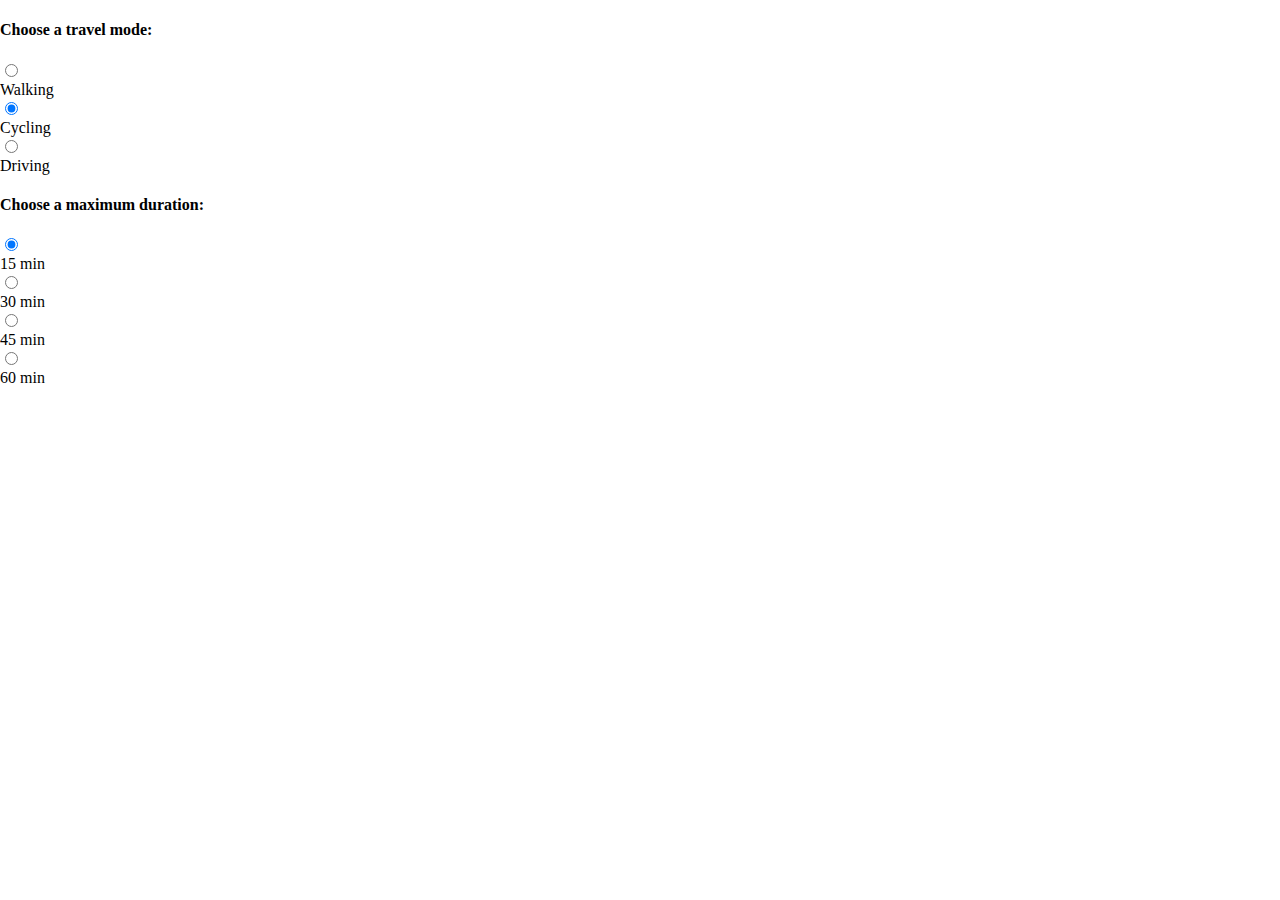
<file: index.html>
<!DOCTYPE html>
<html lang='en'>

<head>
  <meta charset='utf-8' />
  <title>PA Historical Markers Isochrone</title>
  <meta name='viewport' content='width=device-width, initial-scale=1' />
  <link rel="icon" type="image/x-icon" href="images/favicons/favicon.ico">
  <!-- Import Mapbox GL JS  -->
  <script src='https://api.tiles.mapbox.com/mapbox-gl-js/v2.14.1/mapbox-gl.js'></script>
  <link href='https://api.tiles.mapbox.com/mapbox-gl-js/v2.14.1/mapbox-gl.css' rel='stylesheet' />
  <!-- Import Assembly -->
  <link href='https://api.mapbox.com/mapbox-assembly/v1.3.0/assembly.min.css' rel='stylesheet'>
  <script src='https://api.mapbox.com/mapbox-assembly/v1.3.0/assembly.js'></script>

  <link href='css/styles.css' rel='stylesheet'>
</head>

<body>
  <!-- Create a container for the map -->
  <div id='map'></div>

  <!-- Creates the Sidebar, styled with Assembly CSS -->
  <div class='absolute fl my24 mx24 py24 px24 bg-gray-faint round'>
    <form id='params'>
      <h4 class='txt-m txt-bold mb6'>Choose a travel mode:</h4>
      <div class='mb12 mr12 toggle-group align-center'>
        <label class='toggle-container'>
          <input name='profile' type='radio' value='walking'>
          <div class='toggle toggle--active-null toggle--null'>Walking</div>
        </label>
        <label class='toggle-container'>
          <input name='profile' type='radio' value='cycling' checked>
          <div class='toggle toggle--active-null toggle--null'>Cycling</div>
        </label>
        <label class='toggle-container'>
          <input name='profile' type='radio' value='driving'>
          <div class='toggle toggle--active-null toggle--null'>Driving</div>
        </label>
      </div>
      <h4 class='txt-m txt-bold mb6'>Choose a maximum duration:</h4>
      <div class='mb12 mr12 toggle-group align-center'>
        <label class='toggle-container'>
          <input name='duration' type='radio' value='15' checked>
          <div class='toggle toggle--active-null toggle--null'>15 min</div>
        </label>
        <label class='toggle-container'>
          <input name='duration' type='radio' value='30'>
          <div class='toggle toggle--active-null toggle--null'>30 min</div>
        </label>
        <label class='toggle-container'>
            <input name='duration' type='radio' value='45'>
            <div class='toggle toggle--active-null toggle--null'>45 min</div>
         </label>
          <label class='toggle-container'>
            <input name='duration' type='radio' value='60'>
            <div class='toggle toggle--active-null toggle--null'>60 min</div>
          </label>
      </div>
    </form>
  </div>

  <script src="js/mapScript.js"></script>
</body>

</html>
</file>
<file: css/styles.css>
body {
    margin: 0;
    padding: 0;
  }

  #map {
    position: absolute;
    top: 0;
    bottom: 0;
    width: 100%;
  }
</file>
